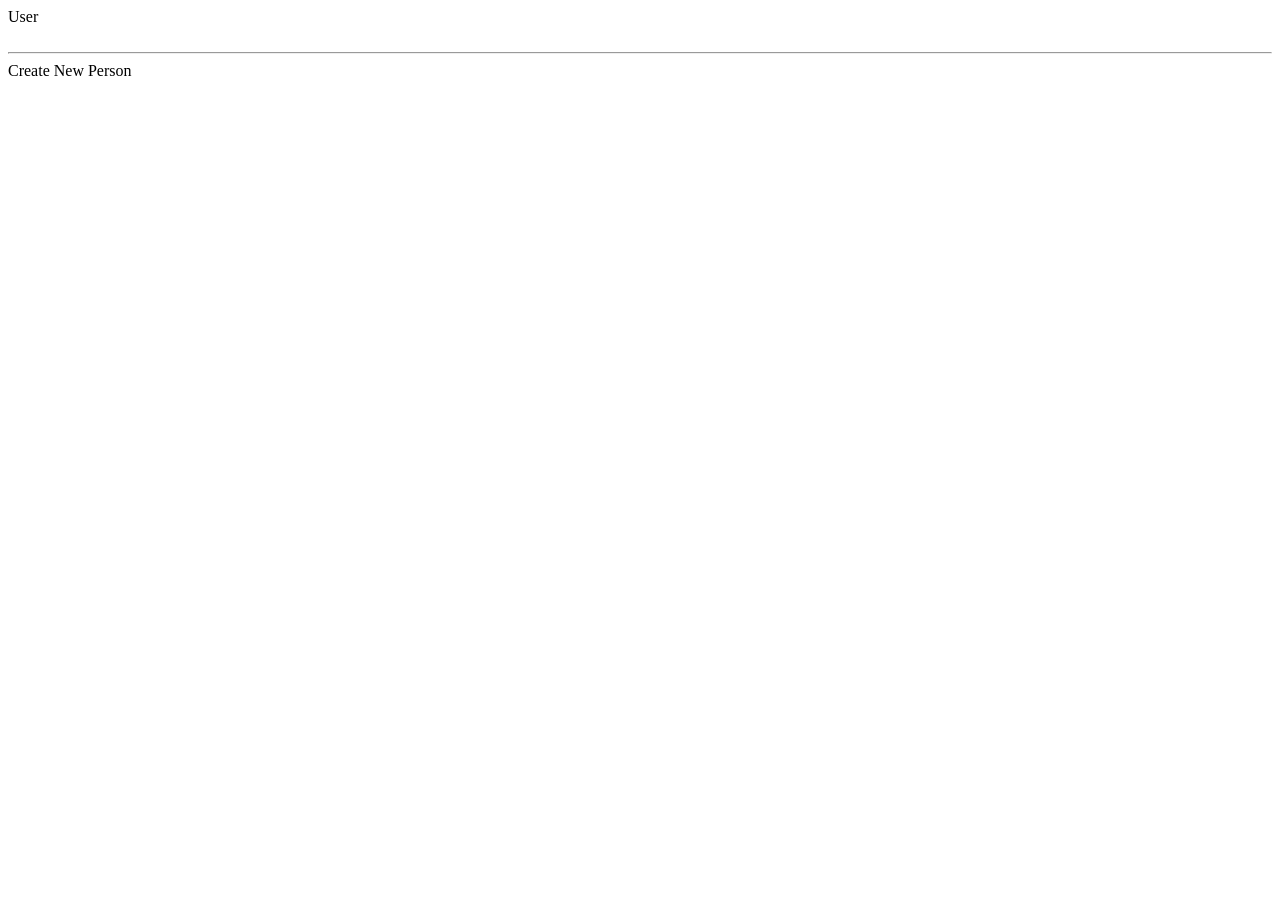
<file: src/main/webapp/WEB-INF/views/people/index.html>
<!DOCTYPE html>
<html lang="en" xmlns:th="http://www.thymeleaf.org" >
<head>
    <meta charset="UTF-8">
    <title>All people</title>
</head>
<body>

<div th:each="person : ${people}">
    <a th:href="@{/people/{id}(id=${person.getId()})}"
       th:text="${person.getName() + ',  ' + person.getAge()}">User</a>
</div>

    <br/>
    <hr/>

    <a th:href="@{/people/new}">Create New Person</a>
</body>
</html>
</file>
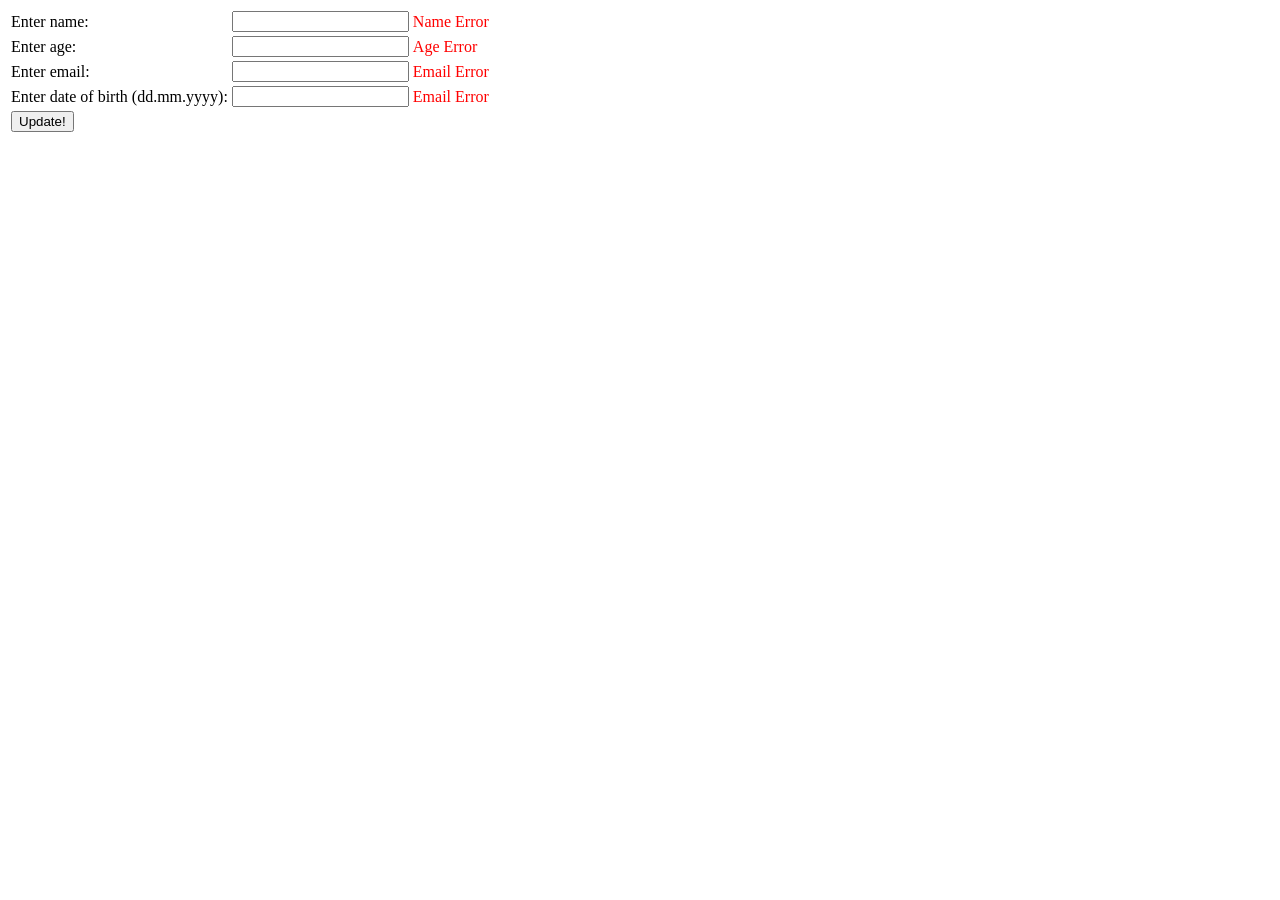
<file: src/main/webapp/WEB-INF/views/people/edit.html>
<!DOCTYPE html>
<html lang="en" xmlns:th="http://www.thymeleaf.org">
<head>
    <meta charset="UTF-8">
    <title>Update Person</title>

</head>
<body>


<form th:method="PATCH" th:action="@{/people/{id}(id=${person.getId()})}" th:object="${person}">

    <table>
        <tr>
            <td><label for="name">Enter name: </label></td>
            <td><input type="text" id="name" th:field="*{name}"></td>
            <td style="color: red" th:if="${#fields.hasErrors('name')}" th:errors="*{name}">Name Error</td>
        </tr>

        <tr>
            <td><label for="age">Enter age: </label></td>
            <td><input type="number" id="age" th:field="*{age}"></td>
            <td style="color: red" th:if="${#fields.hasErrors('age')}" th:errors="*{age}">Age Error</td>
        </tr>

        <tr>
            <td><label for="email">Enter email: </label></td>
            <td><input type="email" id="email" th:field="*{email}"></td>
            <td style="color: red" th:if="${#fields.hasErrors('email')}" th:errors="*{email}">Email Error</td>
        </tr>

        <tr>
            <td><label for="date_of_birth">Enter date of birth (dd.mm.yyyy): </label></td>
            <td><input type="text" id="date_of_birth" th:field="*{dateOfBirth}"></td>
            <td style="color: red" th:if="${#fields.hasErrors('dateOfBirth')}" th:errors="*{dateOfBirth}">Email Error</td>
        </tr>


        <tr>
            <td>
                <button type="submit">Update!</button>
            </td>
        </tr>
    </table>


</form>


</body>
</html>
</file>
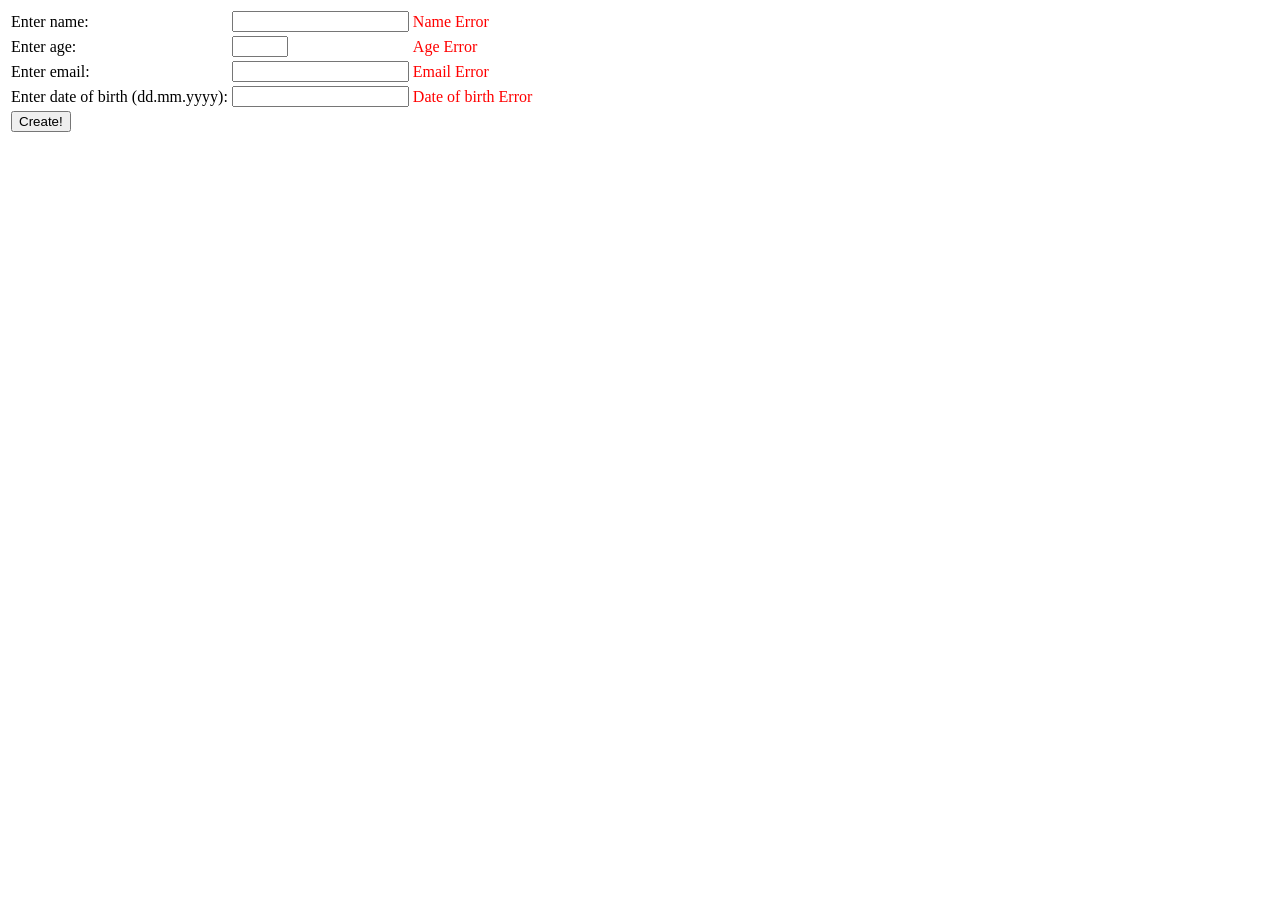
<file: src/main/webapp/WEB-INF/views/people/new.html>
<!DOCTYPE html>
<html lang="en" xmlns:th="http://www.thymeleaf.org">
<head>
    <meta charset="UTF-8">
    <title>New Person</title>
</head>
<body>

<form th:method="POST" th:action="@{/people}" th:object="${person}">

    <table>
        <tr>
            <td><label for="name">Enter name: </label></td>
            <td><input type="text" id="name" th:field="*{name}" required/></td>
            <td style="color:red" th:if="${#fields.hasErrors('name')}" th:errors="*{name}">Name Error</td>
        </tr>

        <tr>
            <td><label for="age">Enter age: </label></td>
            <td><input type="number" id="age" th:field="*{age}" min="1" max="100" step="1"/></td>
            <td style="color: red" th:if="${#fields.hasErrors('age')}" th:errors="*{age}">Age Error</td>
        </tr>

        <tr>
            <td><label for="email">Enter email: </label></td>
            <td><input type="email" id="email" th:field="*{email}"/></td>
            <td style="color: red" th:if="${#fields.hasErrors('email')}" th:errors="*{email}">Email Error</td>
        </tr>

        <tr>
            <td><label for="date_of_birth">Enter date of birth (dd.mm.yyyy): </label></td>
            <td><input type="text" id="date_of_birth" th:field="*{dateOfBirth}"/></td>
            <td style="color: red" th:if="${#fields.hasErrors('dateOfBirth')}" th:errors="*{dateOfBirth}">Date of birth Error</td>
        </tr>

        <tr>
            <td><input type="submit" value="Create!"></td>
        </tr>

    </table>

</form>


</body>
</html>
</file>
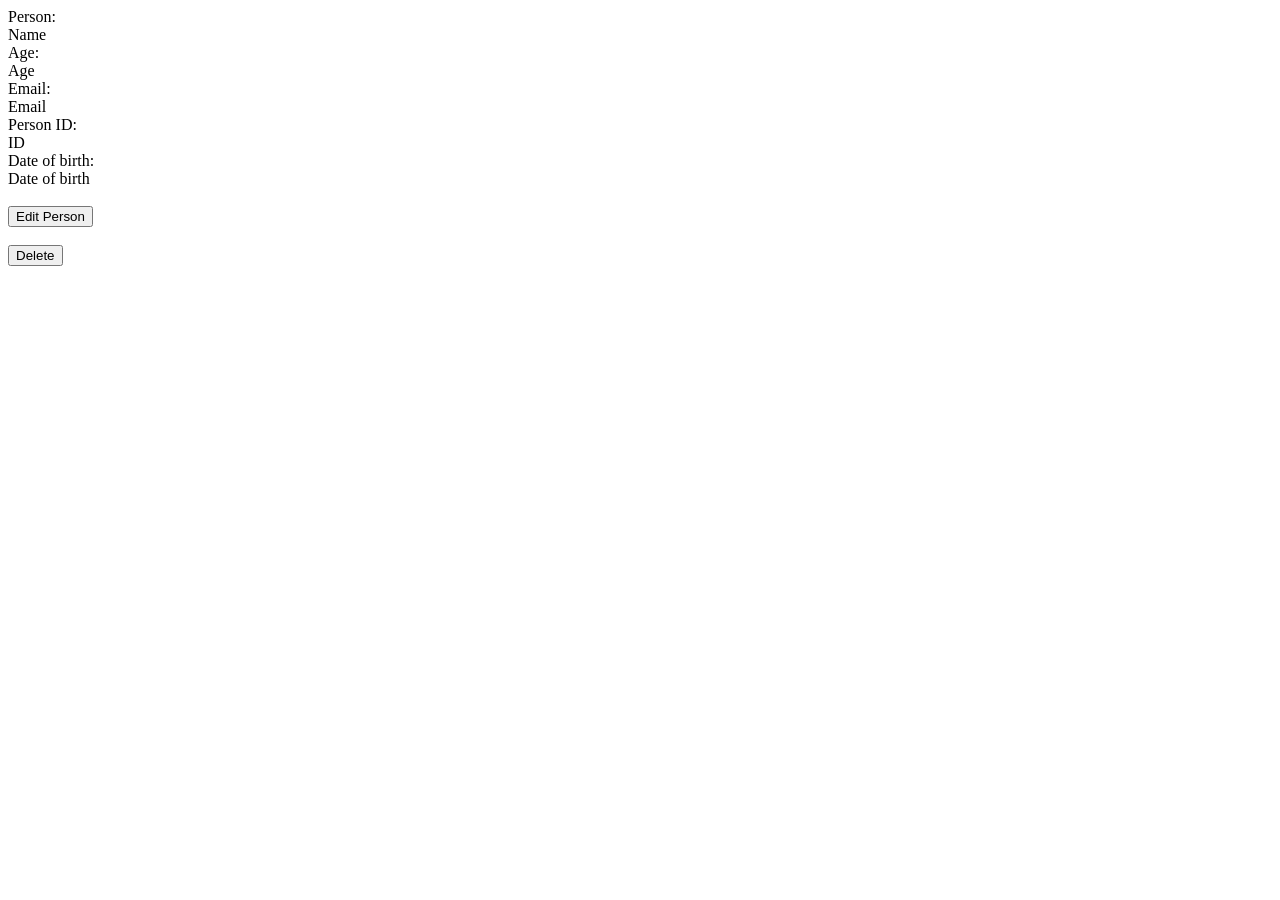
<file: src/main/webapp/WEB-INF/views/people/show.html>
<!DOCTYPE html>
    <html lang="en"  xmlns:th="http://www.thymeleaf.org">
    <head>
        <meta charset="UTF-8">
        <title>Human</title>
        <link rel="stylesheet" th:href="@{/resources/css/style.css}">
    </head>

    <body>

    <div class="info-row">
        <div class="info-label">Person:</div>
        <div class="info-value" th:text="${person.name}">Name</div>
    </div>
    <div class="info-row">
        <div class="info-label">Age:</div>
        <div class="info-value" th:text="${person.age}">Age</div>
    </div>
    <div class="info-row">
        <div class="info-label">Email:</div>
        <div class="info-value" th:text="${person.email}">Email</div>
    </div>
    <div class="info-row">
        <div class="info-label">Person ID:</div>
        <div class="info-value" th:text="${person.id}">ID</div>
    </div>
    <div class="info-row">
        <div class="info-label">Date of birth:</div>
        <div class="info-value" th:text="${person.dateOfBirth}">Date of birth</div>
    </div>

    <br/>

    <form th:method="GET" th:action="@{/people/{id}/edit(id=${person.getId()})}">
        <button type="submit">Edit Person</button>
    </form>

    <br>

    <form th:method="DELETE" th:action="@{/people/{id}(id=${person.getId()})}">
        <input type="submit" value="Delete">
    </form>

    </body>
    </html>


    <!--    <p th:text="|Person: ${person.name}|">Person Name</p>-->
    <!--    <p th:text="|Age: ${person.age}|">Age</p>-->
    <!--    <p th:text="|Email address: ${person.email}|">Email address</p>-->
    <!--    <p th:text="${'Person ID: ' + person.getId()}">Person ID</p>-->
    <!--    <p th:text="|Date of birth: ${person.dateOfBirth}|">Date of birth</p>-->
</file>
